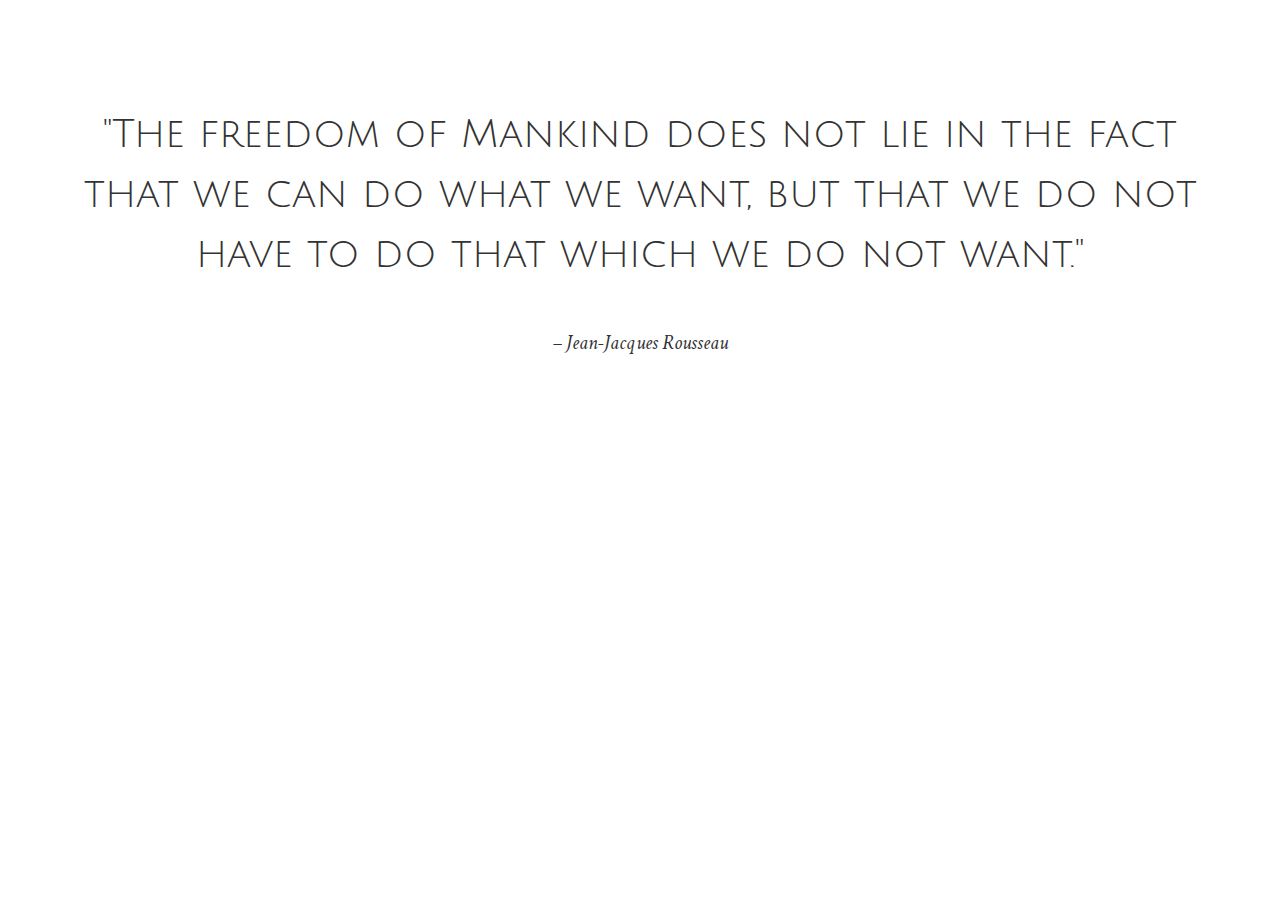
<file: simple-quote-page/index.html>
<!DOCTYPE html>
<html>
<head>
  <meta charset="utf-8">
  <meta name="viewport" content="width=device-width, initial-scale=1">
    <link rel="stylesheet" type="text/css" href="main.css" />
  <link href="https://fonts.googleapis.com/css?family=Crimson+Text|Julius+Sans+One&display=swap" rel="stylesheet">
    <title>Freedom</title>
</head>
<body>
  <div class="wrapper">
  <p class="quote">"The freedom of Mankind does not lie in the fact that we can do what we want, but that we do not have to do that which we do not want."</p>

    <p class="author">
      <small>– Jean-Jacques Rousseau</small>
    </p>
  </div>

</body>
</html>
</file>
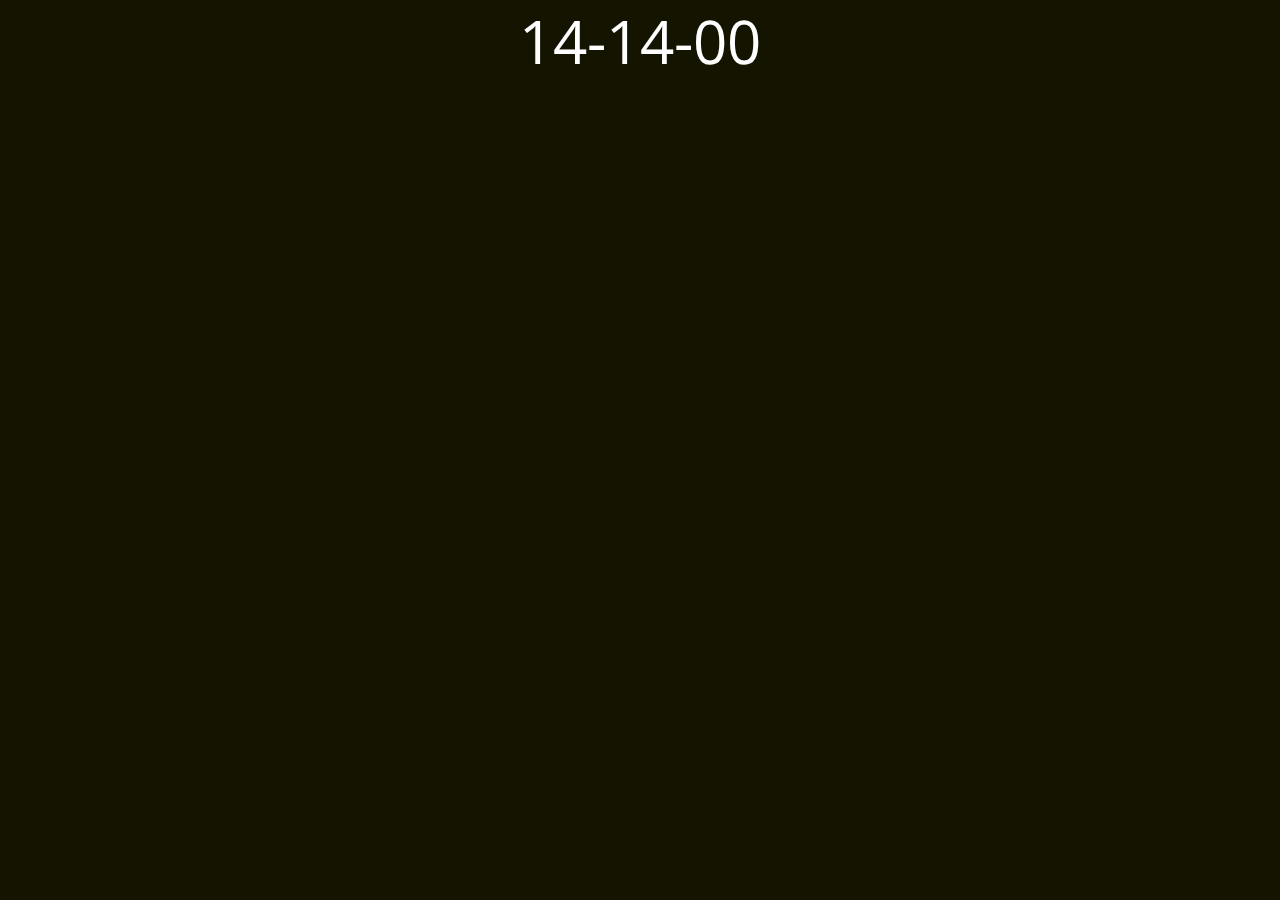
<file: Szinora/index.html>
<!DOCTYPE html>
<!--
Created using JS Bin
http://jsbin.com

Copyright (c) 2019 by dettus7 (http://jsbin.com/huhokub/22/edit)

Released under the MIT license: http://jsbin.mit-license.org
-->
<meta name="robots" content="noindex">
<html>
<head>
  <meta charset="utf-8">
  <meta name="viewport" content="width=device-width">
<link href="https://fonts.googleapis.com/css?family=Open+Sans&display=swap" rel="stylesheet">

  <title>JS Bin</title>
<style id="jsbin-css">
html, body {
  height: 100%;
  margin: 0;
  padding: 0;}

#clock {
  text-align: center;
  position: relative;
  font-family: 'Open Sans', sans-serif;
  font-size: 60px;
  color: #fff;
}


</style>
</head>
<body>
<div id="clock">12:13:14</div>
<script id="jsbin-javascript">
function colorClock() { 
  var date = new Date();
  
  var hours = date.getHours();
  var minutes = date.getMinutes();
  var seconds = date.getSeconds();

  if (hours <= 9) {
    hours = "0" + hours;
  }
  if (minutes <= 9) {
    minutes = "0" + minutes;
  }
  if (seconds <= 9) {
    seconds = "0" + seconds;
  }

  var clockFace = hours + '-' + minutes + '-' + seconds;
  var hexColor = '#' + hours + minutes + seconds;

  document.getElementById('clock').innerHTML = clockFace;
  document.body.style.background = hexColor;
  
  setTimeout(function() {
    colorClock();
  }, 1000);
}

colorClock();
</script>
</body>
</html>
</file>
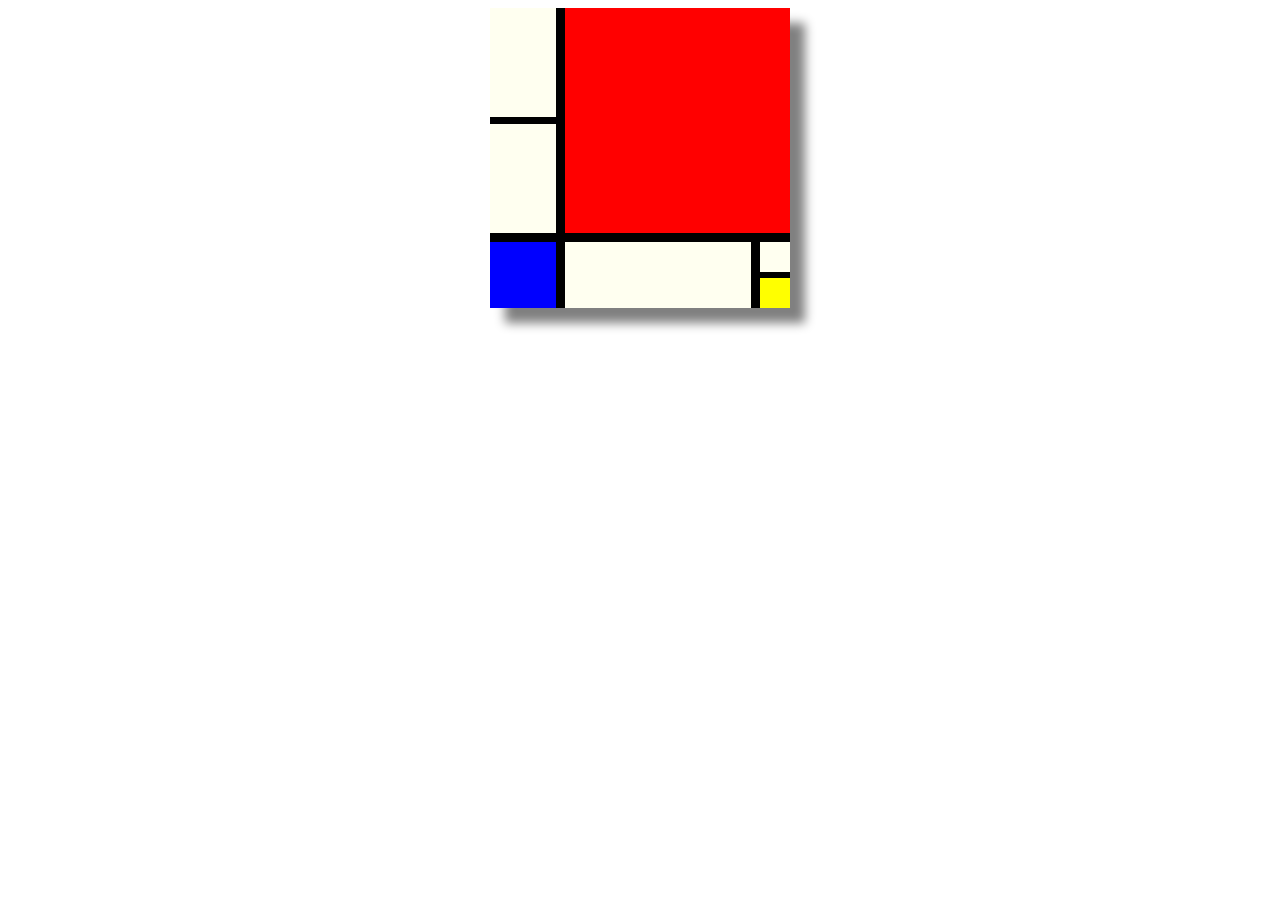
<file: Mondian-festmeny/mondrian.html>
<!DOCTYPE html>
<html>
<head>
  <meta charset="utf-8">
  <meta name="viewport" content="width=device-width">
  <title>Mondrian-Festmény</title>
  <link rel="stylesheet" type="text/css" media="screen" href="mondrian.css" />
</head>
<body>
<div id="canvas">
  <div id="first-row">
     <div id="big-rectangle" class="red right"></div>
     <div id="first-divider" class="black right"></div>
     <div id="first-column" class="right"></div>
     <div id="first-medium-rectangle"></div>
     <div id="second-divider" class="black"></div>
     <div id="second-medium-rectangle"></div>
  </div>
  <div id="second-row" class="black"></div>
  <div id="third-row">
    <div id="last-column" class="right">
        <div id="elsopicikocka" ></div>
        <div id="third-divider" class="black"></div>
        <div id="masodikpicikocka" class="yellow"></div>
    </div>
    <div id="fourth-divider" class="black right"></div>
    <div id="teglalap" class="right"></div>
    <div id="fifth-divider" class="black right"></div>
    <div id="kocka" class="blue"></div>
  </div>
</div>

</body>
</html>
</file>
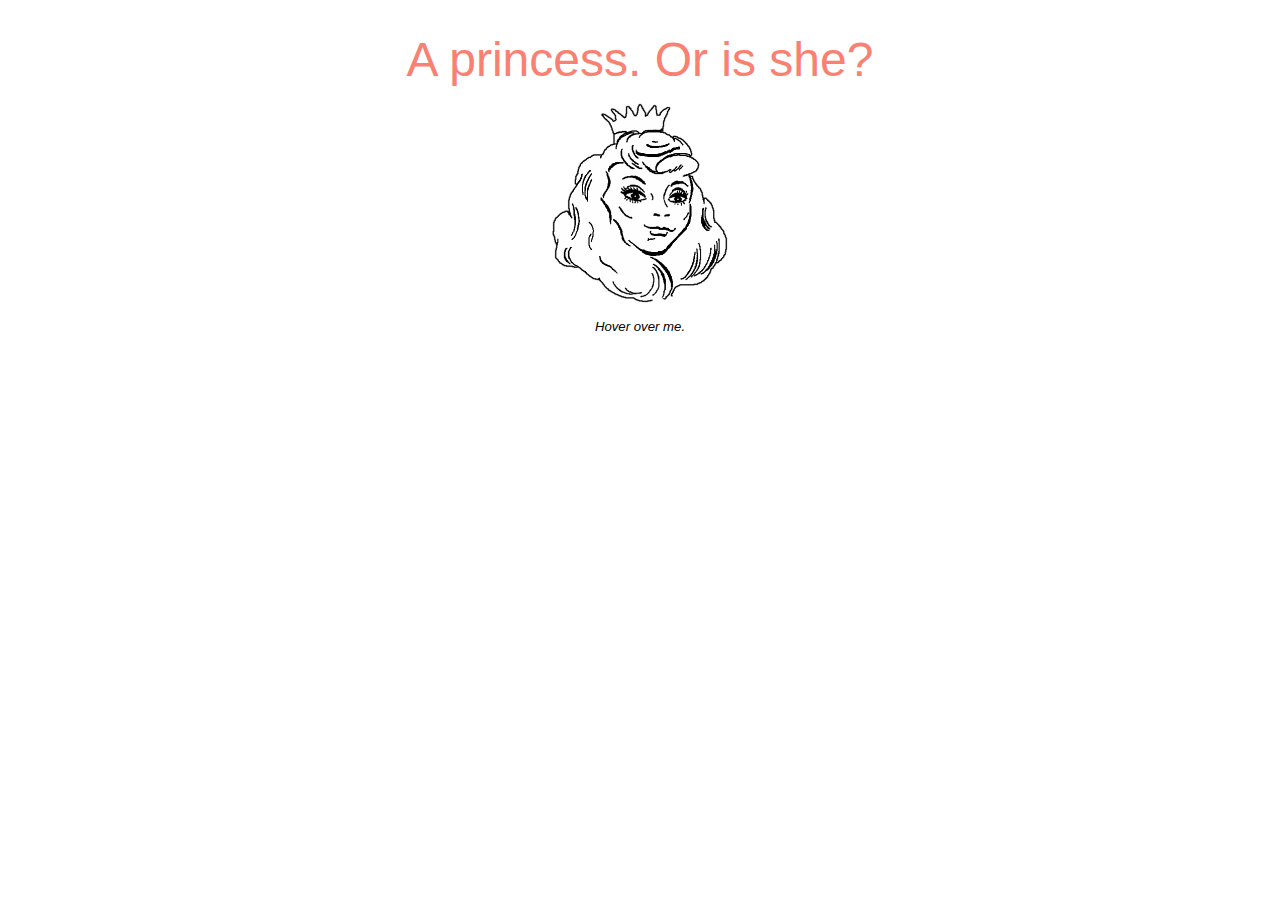
<file: test-project/assets/princess.html>
<!DOCTYPE html>
<html>
<head>
  <meta charset="utf-8">
  <title>Princess Illusion</title>
  <meta name="viewport" content="width=device-width, initial-scale=1">
  <link rel="stylesheet" type="text/css" href="princess.css">
</head>
<body>

  <h1>A princess. Or is she?</h1>

  <img src="img/princess-or-not.png" alt="Princess picture">

  <p>Hover over me.</p>
  
  
  
</body>
</html>
</file>
<file: simple-quote-page/main.css>
body {
  width: 100%;
  height: 100vh;
  background: url(https://codeberryschool.github.io/simple-quote-page/assets/freedom.jpg) no-repeat center;
  background-size: cover;
  color: #333;
}

html, body {
  margin: 0;
  padding: 0;
  font-size: 100%;
  line-height: 1.5;
}

.wrapper {
  padding-top: 4rem;
  width: 90%;
  margin: 0 auto;
  text-align: center;
}

.quote {
  font-family: 'Julius Sans One', sans-serif; 
  font-size: 2.5rem;
}

.author {
  font-family: 'Crimson Text', serif;
  font-size: 1.5rem;
  font-style: italic;
}

p {
  display: block;
}

div {
  display: block;
}
</file>
<file: Mondian-festmeny/mondrian.css>
#canvas {
  width: 300px;
  height: 300px;
  background-color: ivory;
    margin: 0 auto;
    box-shadow: 15px 15px 10px gray;
}

#first-row {
  height: 75%;
  width: 100%;
}

#big-rectangle {
  height: 100%;
  width: 75%;
}

.red {
  background-color: red;
}

.right {
  float: right;
}

.black {
  background-color: black;
}

#first-divider {
  height: 100%;
  width: 3%;
}

#first-column {
  height: 100%;
  width: 22%;
}

#first-medium-rectangle {
  height: 48.5%;
  width: 100%;
}

#second-divider {
  height: 3%;
  width: 100%;
}

#second-row {
  height: 3%;
  width: 100%;
}

#third-row {
  width: 100%;
  height: 22%;
}

#last-column {
  width: 10%;
  height: 100%;
}

#elsopicikocka {
  height: 45%;
  width: 100%;
}

#third-divider {
  height: 10%;
  width: 100%;
}

#masodikpicikocka {
  height: 45%;
  width: 100%;
}

.yellow {
  background-color: yellow;
}

#fourth-divider {
  height: 100%;
  width: 3%;
}

#teglalap {
  height: 100%;
  width: 62%;
}


#fifth-divider {
  height: 100%;
  width: 3%;
}

#kocka {
  height: 100%;
  width: 22%;
}

.blue {
  background-color: blue;
}
</file>
<file: test-project/assets/princess.css>
h1, p, img {
  margin-bottom: 1rem;
}

h1,
p {
  text-align: center;
  font-family: sans-serif;
  font-weight: 300;
}

p {
  font-style: italic;
  font-size: .825rem;
}

img {
  display: block;
  width: 200px;
  margin: 0 auto 1rem;
  transition: .5s;
  transition-delay: .5s;
}

img:hover {
  transform: rotate(540deg);
}

h1 {
  font-size: 3rem;
  color: salmon;
}
</file>
